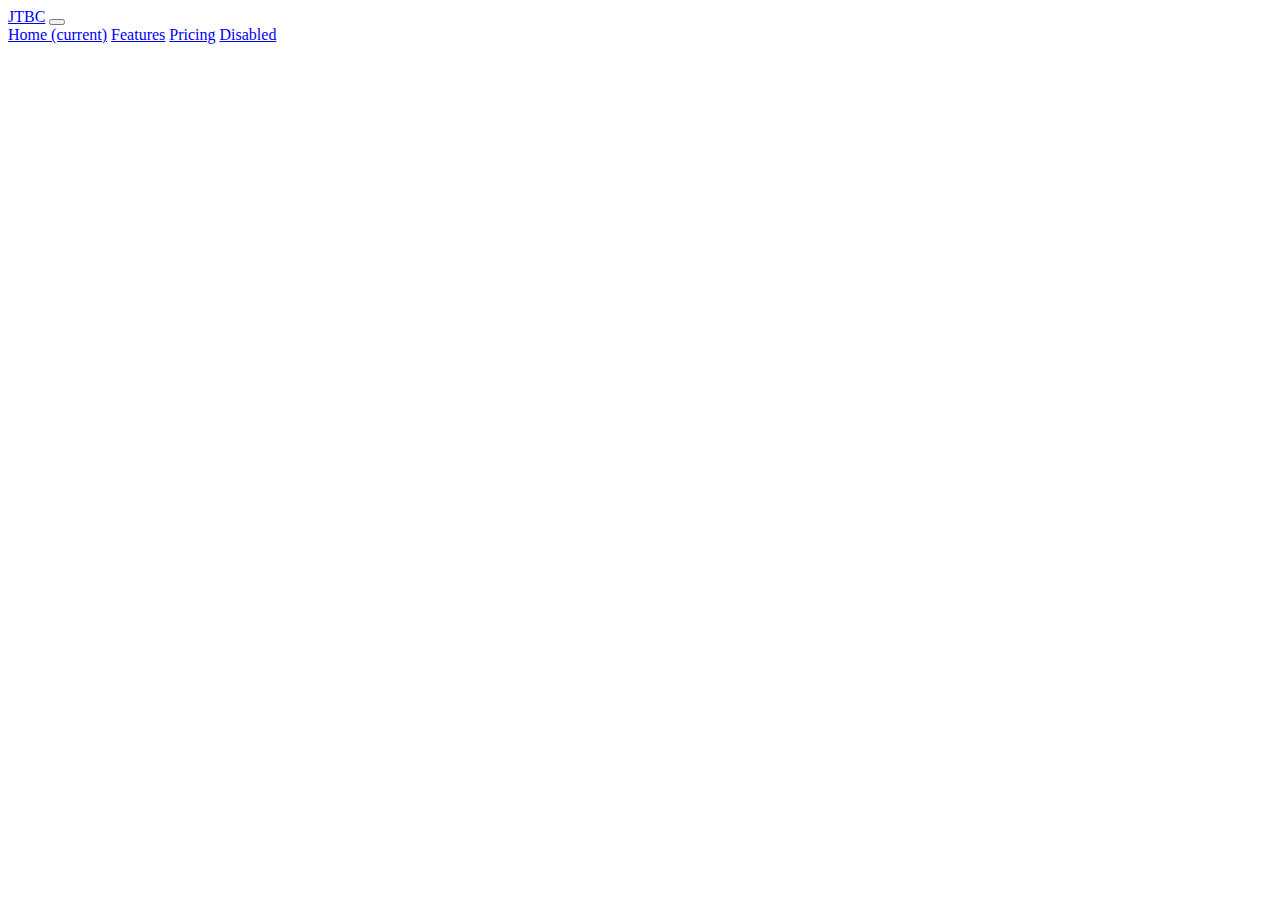
<file: jshandler/templates/youtube2.html>
<!DOCTYPE html>
<html>
    <head>
      <!-- Required meta tags -->
      <meta charset="utf-8">
      <meta name="viewport" content="width=device-width, initial-scale=1, shrink-to-fit=no">
  
      <!-- Bootstrap CSS -->
      <link rel="stylesheet" href="https://stackpath.bootstrapcdn.com/bootstrap/4.1.3/css/bootstrap.min.css" integrity="sha384-MCw98/SFnGE8fJT3GXwEOngsV7Zt27NXFoaoApmYm81iuXoPkFOJwJ8ERdknLPMO" crossorigin="anonymous">
      <link rel="stylesheet" href="">
      <link rel="stylesheet" href="https://use.fontawesome.com/releases/v5.4.2/css/all.css" integrity="sha384-/rXc/GQVaYpyDdyxK+ecHPVYJSN9bmVFBvjA/9eOB+pb3F2w2N6fc5qB9Ew5yIns" crossorigin="anonymous">
      <title>SeeReal_TestPage</title>
    </head>
  <body>
    <nav class="navbar navbar-dark bg-warning">
          <div class="container">
          <a class="navbar-brand" href="#">JTBC</a>
          <button class="navbar-toggler" type="button" data-toggle="collapse" data-target="#navbarNavAltMarkup" aria-controls="navbarNavAltMarkup" aria-expanded="false" aria-label="Toggle navigation">
              <span class="navbar-toggler-icon"></span>
          </button>
          <div class="collapse navbar-collapse" id="navbarNavAltMarkup">
              <div class="navbar-nav">
              <a class="nav-item nav-link active" href="#">Home <span class="sr-only">(current)</span></a>
              <a class="nav-item nav-link" href="#">Features</a>
              <a class="nav-item nav-link" href="#">Pricing</a>
              <a class="nav-item nav-link disabled" href="#">Disabled</a>
              </div>
          </div></div>
      </nav>
    <div class="container">
      <br>
      <div class="wrapper text-center">
        <div id="player"></div>
        <div id="player_info">
            <p></p>
            <p></p>
            <p></p>
        </div>
      </div>
    </div>
    <!-- 1. The <iframe> (and video player) will replace this <div> tag. -->
      <script type=text/javascript src="main.js"></script>
      <script type=text/javascript src="seereal.js"></script>
    <script type=text/javascript src=""></script>
    <script type=text/javascript src=""></script>
    <script></script>
  </body>
</html>
</file>
